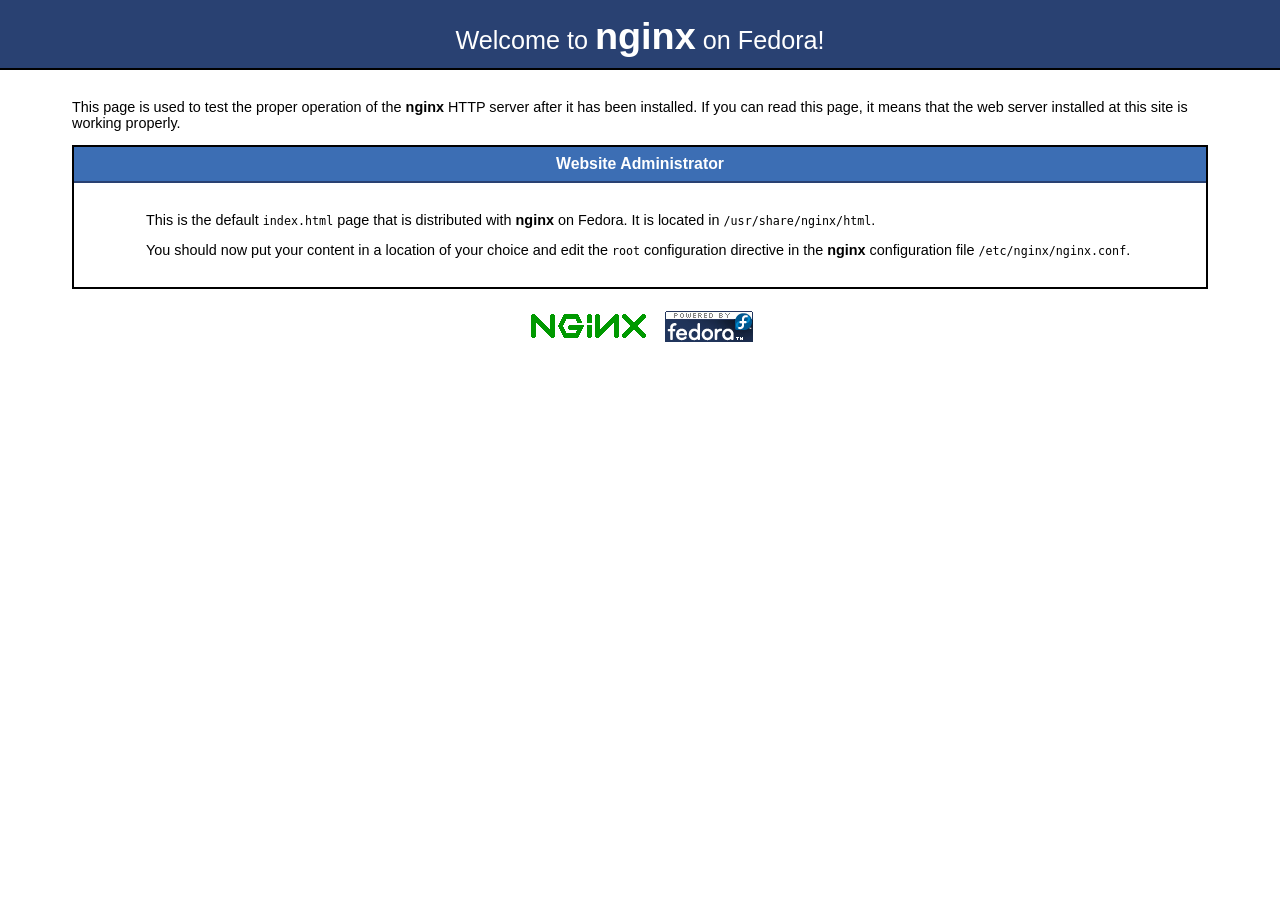
<file: html/index.html>
<!DOCTYPE html PUBLIC "-//W3C//DTD XHTML 1.1//EN" "http://www.w3.org/TR/xhtml11/DTD/xhtml11.dtd">

<html xmlns="http://www.w3.org/1999/xhtml" xml:lang="en">
    <head>
        <title>Test Page for the Nginx HTTP Server on Fedora</title>
        <meta http-equiv="Content-Type" content="text/html; charset=UTF-8" />
        <style type="text/css">
            /*<![CDATA[*/
            body {
                background-color: #fff;
                color: #000;
                font-size: 0.9em;
                font-family: sans-serif,helvetica;
                margin: 0;
                padding: 0;
            }
            :link {
                color: #c00;
            }
            :visited {
                color: #c00;
            }
            a:hover {
                color: #f50;
            }
            h1 {
                text-align: center;
                margin: 0;
                padding: 0.6em 2em 0.4em;
                background-color: #294172;
                color: #fff;
                font-weight: normal;
                font-size: 1.75em;
                border-bottom: 2px solid #000;
            }
            h1 strong {
                font-weight: bold;
                font-size: 1.5em;
            }
            h2 {
                text-align: center;
                background-color: #3C6EB4;
                font-size: 1.1em;
                font-weight: bold;
                color: #fff;
                margin: 0;
                padding: 0.5em;
                border-bottom: 2px solid #294172;
            }
            hr {
                display: none;
            }
            .content {
                padding: 1em 5em;
            }
            .alert {
                border: 2px solid #000;
            }

            img {
                border: 2px solid #fff;
                padding: 2px;
                margin: 2px;
            }
            a:hover img {
                border: 2px solid #294172;
            }
            .logos {
                margin: 1em;
                text-align: center;
            }
            /*]]>*/
        </style>
    </head>

    <body>
        <h1>Welcome to <strong>nginx</strong> on Fedora!</h1>

        <div class="content">
            <p>This page is used to test the proper operation of the
            <strong>nginx</strong> HTTP server after it has been
            installed. If you can read this page, it means that the
            web server installed at this site is working
            properly.</p>

            <div class="alert">
                <h2>Website Administrator</h2>
                <div class="content">
                    <p>This is the default <tt>index.html</tt> page that
                    is distributed with <strong>nginx</strong> on
                    Fedora.  It is located in
                    <tt>/usr/share/nginx/html</tt>.</p>

                    <p>You should now put your content in a location of
                    your choice and edit the <tt>root</tt> configuration
                    directive in the <strong>nginx</strong>
                    configuration file
                    <tt>/etc/nginx/nginx.conf</tt>.</p>

                </div>
            </div>

            <div class="logos">
                <a href="http://nginx.net/"><img
                    src="nginx-logo.png" 
                    alt="[ Powered by nginx ]"
                    width="121" height="32" /></a>

                <a href="http://fedoraproject.org/"><img 
                    src="poweredby.png" 
                    alt="[ Powered by Fedora ]" 
                    width="88" height="31" /></a>
            </div>
        </div>
    </body>
</html>
</file>
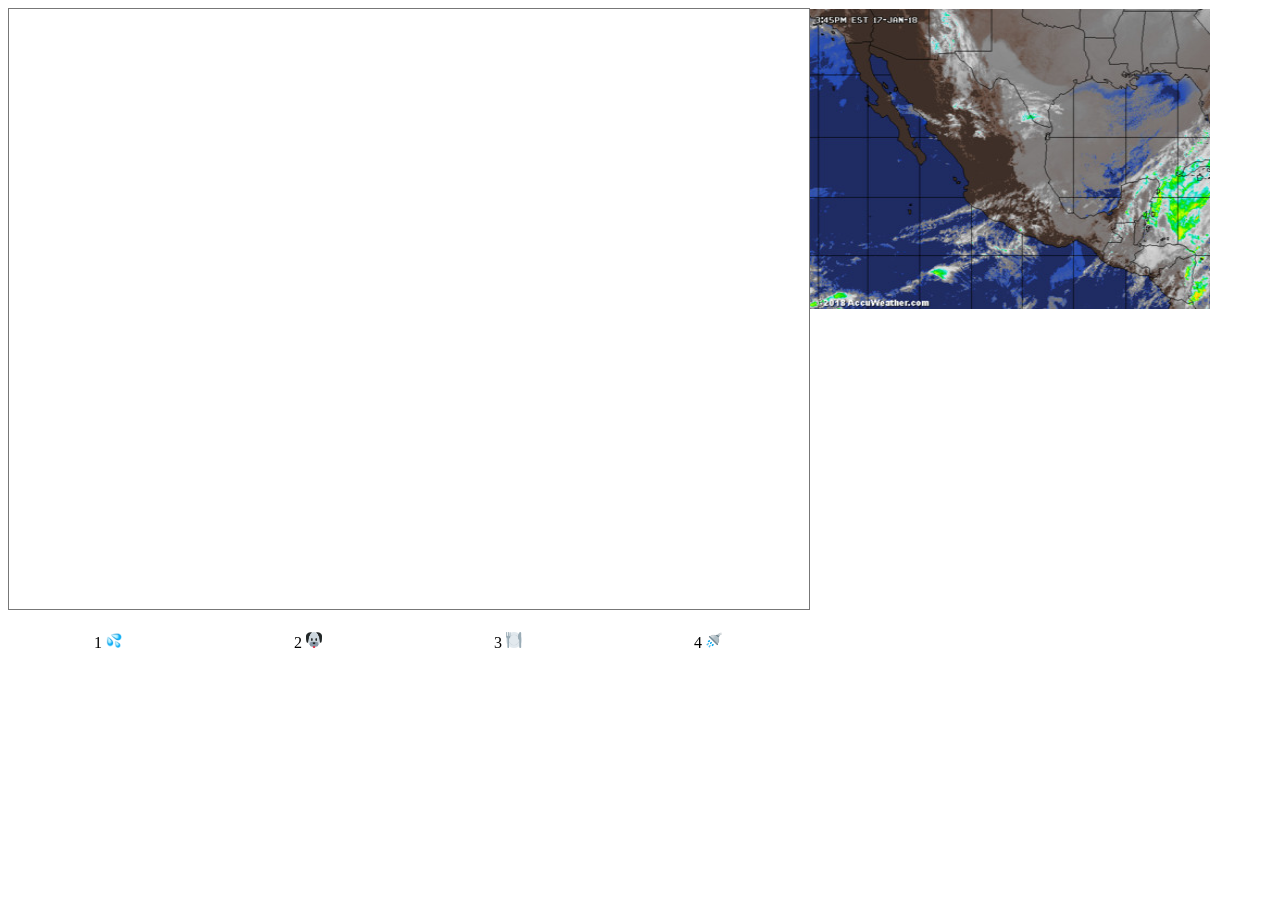
<file: html/infocenter3.html>
<html>
<head>
<meta http-equiv="refresh" content="900">
<script>

function setFocus() {
    var iframe = document.getElementById("calender");
    iframe.contentWindow.focus();
}


</script>

<style>
table, th, td {
    border: 0px solid black;
    border-collapse: collapse;
    margin: 0;
    padding: 0;
}
row {
    display:block; 
}
cell {
    display:inline-block; 
}

</style>

</head>

<body onLoad="setFocus()">



<!-- Upper section - Calendar, Radar and Traffic  -->

<table width="1200">

	<tr>
		<td rowspan="2" width="800">

<!-- Replace with your own calendar code  -->
<iframe src="https://calendar.google.com/calendar/embed?title=........" style="border:solid 1px #777" width="800" height="600" frameborder="0" scrolling="no"></iframe>

		</td>
		<td width=400" valign="center"> <img src="radar.jpg" alt="Local Radar" width="400" height="300">

		</td>
	</tr>
	<tr>
		<td><iframe src="http://192.168.1.10/traffic.html" height="300" width="400" scrolling="no" frameborder="0" border="0"></iframe></td>
	</tr>
</table>

<p>

<table width="1200">                                                                                                                                                  
        <tr>                                                                                                                                                          
                <td width="200" align="center"> 1 <img src="images/water.png" height="16" width="16"></td>                                                            
                <td width="200" align="center"> 2 <img src="images/dog.png" height="16" width="16"></td>                                                              
                <td width="200" align="center"> 3 <img src="images/dishes.png" height="16" width="16"></td>                                                           
                <td width="200" align="center"> 4 <img src="images/shower.png" height="16" width="16"></td>
		<td width="400" align="center"> <iframe src="http://free.timeanddate.com/clock/i62j77um/n65/fn12/fs20/tct/pct/ftb/bas4/bac00f/th2/ta1" frameborder="0"  height="31" allowTransparency="true"></iframe>
 </td>
        </tr>                                                                                                                                                         
</table>            

<!-- Weather and news feed section -->                                                                                                                                    
                                                                                                                                                                      
<table>                                                                                                                                                               
        <tr>                                                                                                                                                          
                <td width="600px">                                                                                                                                    
                                                                                                                                                                      
<iframe style="align:center"id="forecast_embed" type="text/html" frameborder="0" height="250px" width="600px" src="http://forecast.io/embed/#lat=28.684757&lon=-106.13
4388&name=Chihuahua&units=ca"> </iframe>                                                               </td>                                                                                                                                                 
                <td width="600px" align="center" top="center">                                                                                                        
                      <iframe src="https://feed.mikle.com/widget/v2/16424/" height="191px" width="600px" class="fw-iframe" scrolling="no" frameborder="0"></iframe>                
                </td>                                                                                                                                                 
        </tr>                                                                                                                                                         
</table>                                                                                                                                                 


</body>
</html>
</file>
